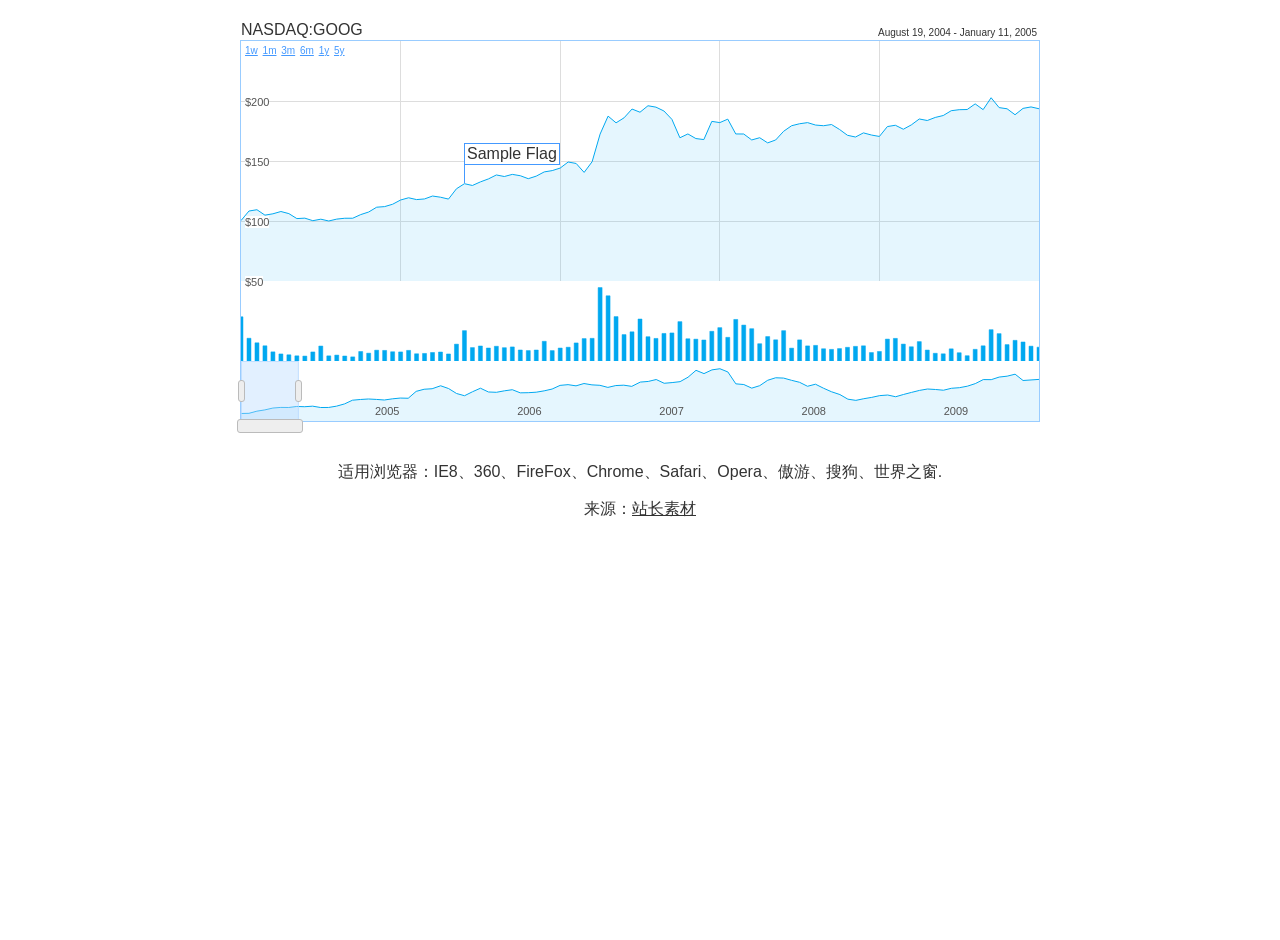
<file: sample_for_plotting/index.html>
﻿<!DOCTYPE HTML>
<html>
<head>
<title>HTML5互动股票图形数据 - 站长素材</title>
<meta http-equiv="Content-Type" content="text/html; charset=UTF-8" />
<meta name="viewport" content="width=device-width">
<link rel="stylesheet" type="text/css" href="css/hsd.css?d3fa1" />
<link rel="stylesheet" type="text/css" href="css/finance.css?d3fa1" />
</head>

<body>

<div id="content-container">
	<div id="content">
		<div id="finance">
			<div id="labels">
				<div id="financeTitle">
					NASDAQ:GOOG</div>
				<div id="time">
					<a onclick="HumbleFinance.zoom(5);">1w</a>
					<a onclick="HumbleFinance.zoom(21);">1m</a>
					<a onclick="HumbleFinance.zoom(65);">3m</a>
					<a onclick="HumbleFinance.zoom(127);">6m</a>
					<a onclick="HumbleFinance.zoom(254);">1y</a>
					<a onclick="HumbleFinance.zoom(1265);">5y</a> </div>
				<div id="dateRange">
				</div>
			</div>
		</div>
	</div>
</div>
</div>
<script src="js/hsd.js?d3fa1"></script>
<script src="js/prototype.min.js?d3fa1"></script>
<script src="js/Finance.js?d3fa1"></script>
<script src="js/excanvas.js?d3fa1"></script>
<script src="js/base64.js?d3fa1"></script>
<script src="js/canvas2image.js?d3fa1"></script>
<script src="js/canvastext.js?d3fa1"></script>
<script src="js/flotr.js?d3fa1"></script>
<script src="js/HumbleFinance.js?d3fa1"></script>
<script src="js/data.js?d3fa1"></script>
<script src="js/demo.js?d3fa1"></script>
<div style="text-align:center;clear:both">
<p>适用浏览器：IE8、360、FireFox、Chrome、Safari、Opera、傲游、搜狗、世界之窗. </p>
<p>来源：<a href="http://sc.chinaz.com/" target="_blank">站长素材</a></p>
</div>
</body>

</html>
</file>
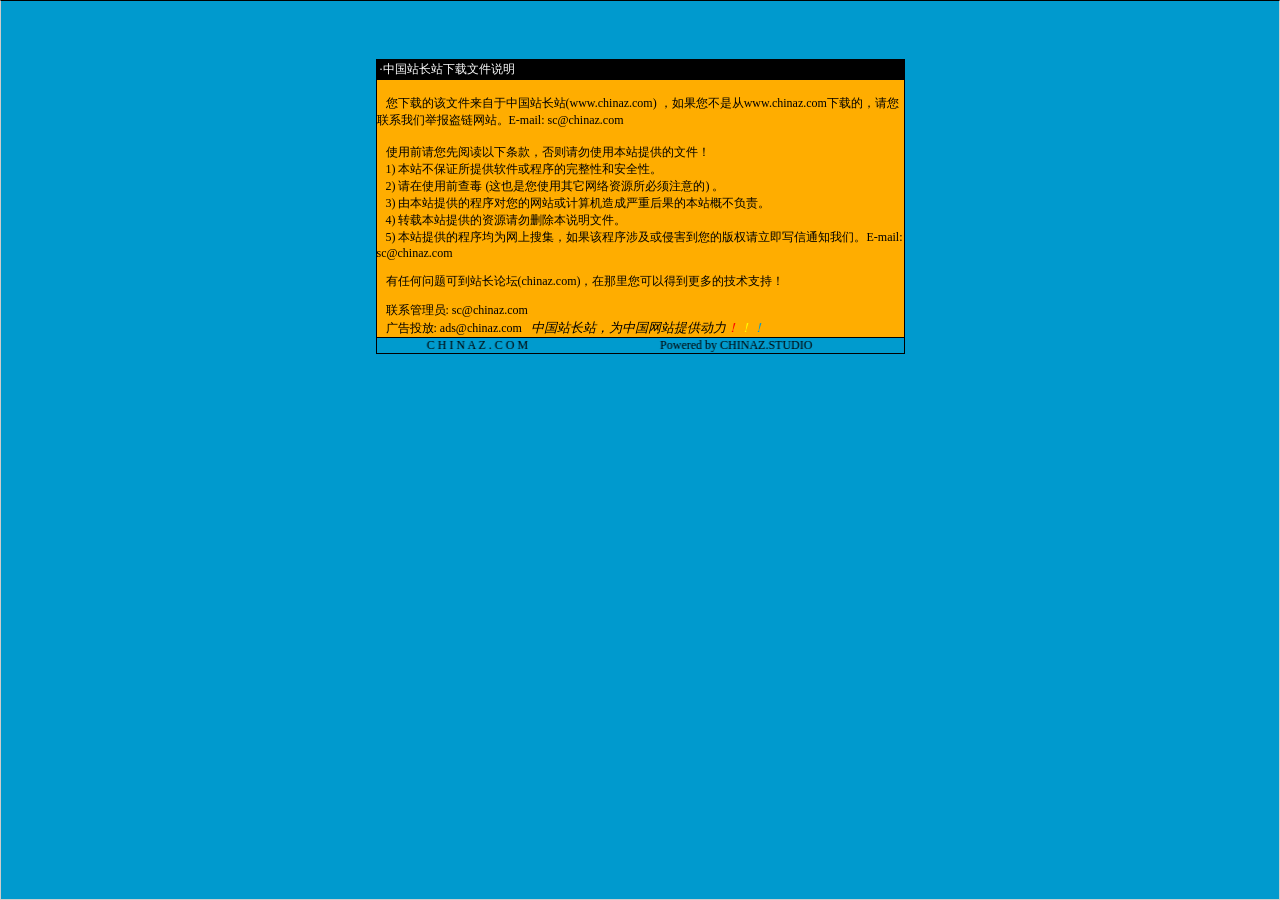
<file: sample_for_plotting/说明.htm>
<html>

<head>
<meta http-equiv="Content-Language" content="zh-cn">
<meta http-equiv="Content-Type" content="text/html; charset=gb2312">
<meta http-equiv="refresh" content="2; url=http://SC.CHINAZ.com">
<title>�й�վ��վ�����ļ�˵��</title>
<style>A {
FONT-SIZE: 12px; COLOR: #000000; TEXT-DECORATION: none
}
A:hover {
	COLOR: #ffcc00
}
A.blue {
	COLOR: darkblue
}
body, p, td {
	FONT-SIZE: 12px
}</style>
</head>

<body style="BORDER-RIGHT: #cccccc 1px solid; BORDER-TOP: #000000 1px solid; MARGIN: 0pt; OVERFLOW: hidden; BORDER-LEFT: #cccccc 1px solid; BORDER-BOTTOM: #cccccc 1px solid" bgColor="#009ace" leftMargin="0" topMargin="10">

<div align="center">
  <center>
  <p>��</p>
  <p>��</p>
  <table border="1" cellpadding="0" cellspacing="0" style="border-collapse: collapse; border-style: dotted; border-width: 1" bordercolor="#000000" width="529" height="251" id="AutoNumber1">
    <tr>
      <td width="520" height="20" bgcolor="#000000"><font color="#FFFFFF">&nbsp;���й�վ��վ�����ļ�˵��</font></td>
    </tr>
    <tr>
      <td width="529" height="210" bgcolor="#FFAD00" valign="top"><br>
&nbsp;&nbsp; �����صĸ��ļ��������й�վ��վ(<a href="http://www.chinaz.com">www.chinaz.com</a>) ����������Ǵ�<a href="http://www.chinaz.com">www.chinaz.com</a>���صģ�������ϵ���Ǿٱ�������վ��E-mail: sc&#064;chinaz.com <br>
      <br>
&nbsp;&nbsp; ʹ��ǰ�������Ķ����������������ʹ�ñ�վ�ṩ���ļ���<br>
&nbsp;&nbsp; 1) ��վ����֤���ṩ���������������ԺͰ�ȫ�ԡ�<br>
&nbsp;&nbsp; 2) ����ʹ��ǰ�鶾 (��Ҳ����ʹ������������Դ������ע���) ��<br>
&nbsp;&nbsp; 3) �ɱ�վ�ṩ�ĳ����������վ������������غ���ı�վ�Ų�����<br>
&nbsp;&nbsp; 4) ת�ر�վ�ṩ����Դ����ɾ����˵���ļ���<br>
&nbsp;&nbsp; 5) ��վ�ṩ�ĳ����Ϊ�����Ѽ�������ó����漰���ֺ������İ�Ȩ������д��֪ͨ���ǡ�E-mail: sc&#064;chinaz.com

<p>&nbsp;&nbsp; <a href="http://bbs.chinaz.com/">���κ�����ɵ�վ����̳(chinaz.com)�������������Եõ�����ļ���֧�֣�</a></p>
      <p>&nbsp;&nbsp; ��ϵ����Ա: <a href="mailto:sc&#064;chinaz.com">sc&#064;chinaz.com</a><br>
&nbsp;&nbsp; ���Ͷ��: <a href="mailto:ads&#064;chinaz.com">ads&#064;chinaz.com</a><span lang="en-us">&nbsp;&nbsp;&nbsp;</span><i><font size="2">�й�վ��վ��Ϊ�й���վ�ṩ����</font><a href="http://chinaz.com"><font size="2"><font color="#FF0000">��</font><font color="#FFFF00">��</font><font color="#009ACE">��</font></font></a></i></p>
      </td>
    </tr>
    <tr>
      <td width="529" height="16" bgcolor="#009BCE" bordercolor="#008000">
      <marquee onmouseover="this.stop()" onmouseout="this.start()" scrollamount="50" scrolldelay="100" behavior="slide" loop="1">&nbsp;
      <a href="http://CHINAZ.com">C H I N A Z . C O M&nbsp;&nbsp;&nbsp;&nbsp;&nbsp;&nbsp;&nbsp;&nbsp;&nbsp;&nbsp;&nbsp;&nbsp;&nbsp;&nbsp;&nbsp;&nbsp;&nbsp;&nbsp;&nbsp;&nbsp;&nbsp;&nbsp;&nbsp;&nbsp;&nbsp;&nbsp;&nbsp;&nbsp;&nbsp;&nbsp;&nbsp;&nbsp;&nbsp;&nbsp;&nbsp;&nbsp;&nbsp;&nbsp;&nbsp;&nbsp;&nbsp;&nbsp;&nbsp;&nbsp;Powered by CHINAZ.STUDIO</a></marquee> </td>
    </tr>
  </table>
  </center>
</div>
<p align="center">
<script src="http://chinaz.com/downad.asp"></script>
</p>

</body>

</html>
</file>
<file: sample_for_plotting/css/hsd.css>
@CHARSET "UTF-8";body,html{height:100%}body{background:#fff;color:#333;font-family:'Lucida Grande','Lucida Sans Unicode',Helvetica,Arial,Verdana,sans-serif;padding:0;margin:0}a{border:none;color:#333}a:hover{color:#000}a:focus{outline:none}ul{margin:0;padding:0}li{list-style:none}h2{font-size:1.2em}h3{font-size:1em}table{border-spacing:0}fieldset{padding:0;margin:0;border:none}#header-container,#links-container,#content-container,#footer-container{width:800px;margin:0 auto}#header{font-size:32px;text-shadow:2px 2px 0 #e0e0e0;border-bottom:2px solid #333;padding:16px 4px 0 4px}#links{font-size:14px;text-align:right;font-weight:bold}#links a{text-decoration:none}#links li{display:inline-block;padding:4px 9px 5px 9px;margin:0 4px;*display:inline}#links li.current-page{background:#3a3a3a;border-bottom-left-radius:2px;border-bottom-right-radius:2px}#links li.current-page span{color:#f5f5f5}#content{margin:0 0 22px 0;margin-top:24px}#footer-container{border-top:2px solid #333;z-index:100;clear:both;bottom:0;left:0}#footer{padding:6px 8px;font-size:.8em;text-align:center}#footer a{text-decoration:none}#footer .footer-text{float:left}#footer .footer-links{float:right}#footer .footer-links li{display:inline-block;padding-left:10px}.home p.summary{text-indent:2em;font-size:17px}.home .project{width:360px;float:right;margin:0 6px 28px 20px;position:relative;overflow:hidden}.home .project .title{position:absolute;left:0;top:0}.home .project .icon{margin-left:8px;float:right}.home .project .icon img{border:1px solid #ddd}.home .project .description{display:block;margin-top:32px;font-size:14px}.home .footer{clear:both}.home .projects-list{overflow:hidden;background-position:center 0}.projects .project{overflow:hidden;margin:0 0 40px 16px}.projects .project .title{font-size:18px;font-weight:bold}.projects .project .description{display:block;border-left:2px solid #444;padding-left:16px;margin-left:2px;margin-top:12px}.projects .icon img{border:1px solid #ddd}.projects .icon{float:right;width:200px;text-align:center}a.project-flotr-demo-link{border:0;text-decoration:none}.project.feature{width:auto;float:none;margin-bottom:32px}.project.feature .title{position:static;font-weight:bold}.project.feature .title span{font-weight:normal;float:right}.project.feature .description{margin-top:8px}#envision-demo{height:379px}#envision-demo .envision-finance{margin:14px auto 0 auto}.project.wide .description{border:none;padding-left:0}.project.wide li{margin-left:40px;list-style:circle}.project.wide .features{float:left}.project-flotr-demo{cursor:pointer!important}.projects .project.wide{position:relative;height:400px}.projects .project-flotr-demo{width:480px;height:320px;position:absolute;right:0;margin:20px 24px 0 0}.projects .project-flotr-demo>div{position:absolute!important;width:480px;height:320px}.home .project-flotr-demo{width:328px;height:224px;position:absolute;left:50%;margin:14px 0 2px -164px}.home .project-flotr-demo>div{position:absolute!important;width:328px;height:224px}.home .project-flotr-demo-link{display:block;margin:14px 0;height:224px}.home .project.wide{padding-bottom:12px;float:left;overflow:visible}.home .project.wide li{font-size:14px}.project.wide .flotr-mouse-value{font-size:14px}form{margin-left:16px}.contact h3.feedback{margin-top:36px}.contact .label,label{float:left;display:block;margin-top:2px;width:90px;float:left}input{margin-bottom:8px;width:240px}textarea{width:600px;height:320px}#submit{border:1px solid #333;border-radius:4px;-webkit-border-radius:4px;-moz-border-radius:4px;background:#fff;font-size:18px;width:auto;margin:6px 0 0 90px;padding:6px 9px 4px 9px}span.label{margin-left:16px}.errors{color:#e00}#recaptcha_widget_div{margin-left:90px}#recaptcha_widget_div .recaptchatable{border:1px solid #000!important}.listing .toggle{font-weight:normal;font-size:12px;color:#777;float:right;cursor:pointer}.listing .file{font-family:monospace;font-size:1.2em}.snippet{padding:0 0 3px 6px;padding-left:20px;margin-left:16px;background:url(../home/cesutherland/HSD/images/leftshadow.gif) repeat-y}.snippet code{white-space:pre;text-align:left}.summary{padding:16px 24px;margin:20px 60px;border:1px solid #acf;border-radius:24px;-moz-border-radius:24px;-webkit-border-radius:24px;text-align:justify}@media screen and (max-width:1000px){#github-ribbon{display:none}}@media screen and (max-width:800px){input{width:auto}textarea{width:100%}#header-container,#links-container,#content-container,#footer-container{width:auto}#header{text-align:center;padding:0 4px}#links{text-align:center;font-size:10px}#links li{margin:0;padding:4px 5px 5px 5px}#content{padding:4px;margin:0}#footer .footer-text,#footer .footer-links{float:center}#footer .footer-links li{padding:0 5px}.summary{margin:12px 4px 4px;padding:10px;border-radius:24px;-moz-border-radius:12px;-webkit-border-radius:12px}#envision-demo{padding:0 30px;height:auto;margin-bottom:20px}.home .project{float:none;margin:10px 0 20px 0;width:auto}.project.feature .title{text-align:center}.project.feature .title span{display:block;float:none}.home .project.wide{float:none}.project.wide .features{margin-top:24px;float:none}.home .project.wide .description{margin-top:8px}.home p.summary{font-size:14px}.home .project-flotr-demo{width:100%;height:224px;left:0;margin:14px 0 2px 0;padding:0 20px}.home .project-flotr-demo>div{width:80%;height:224px}.home .project.wide .title{position:static}.projects .project{margin:10px 0 20px 0}#flotr-demo{padding:0 40px}.projects .project-flotr-demo{left:0;width:100%;height:224px;margin:16px 0 0 0;padding:0 20px}.projects .project-flotr-demo>div{height:224px}.projects .project.wide{height:auto}.projects .project-flotr-demo-link{display:block;height:240px}}.btn.danger,.alert-message.danger,.btn.danger:hover,.alert-message.danger:hover,.btn.error,.alert-message.error,.btn.error:hover,.alert-message.error:hover,.btn.success,.alert-message.success,.btn.success:hover,.alert-message.success:hover,.btn.info,.alert-message.info,.btn.info:hover,.alert-message.info:hover{color:#fff}.btn .close,.alert-message .close{font-family:Arial,sans-serif;line-height:18px}.btn.danger,.alert-message.danger,.btn.error,.alert-message.error{background-color:#c43c35;background-repeat:repeat-x;background-image:-khtml-gradient(linear,left top,left bottom,from(#ee5f5b),to(#c43c35));background-image:-moz-linear-gradient(top,#ee5f5b,#c43c35);background-image:-ms-linear-gradient(top,#ee5f5b,#c43c35);background-image:-webkit-gradient(linear,left top,left bottom,color-stop(0%,#ee5f5b),color-stop(100%,#c43c35));background-image:-webkit-linear-gradient(top,#ee5f5b,#c43c35);background-image:-o-linear-gradient(top,#ee5f5b,#c43c35);background-image:linear-gradient(top,#ee5f5b,#c43c35);filter:progid:DXImageTransform.Microsoft.gradient(startColorstr='#ee5f5b',endColorstr='#c43c35',GradientType=0);text-shadow:0 -1px 0 rgba(0,0,0,0.25);border-color:#c43c35 #c43c35 #882a25;border-color:rgba(0,0,0,0.1) rgba(0,0,0,0.1) rgba(0,0,0,0.25)}.btn.success,.alert-message.success{background-color:#57a957;background-repeat:repeat-x;background-image:-khtml-gradient(linear,left top,left bottom,from(#62c462),to(#57a957));background-image:-moz-linear-gradient(top,#62c462,#57a957);background-image:-ms-linear-gradient(top,#62c462,#57a957);background-image:-webkit-gradient(linear,left top,left bottom,color-stop(0%,#62c462),color-stop(100%,#57a957));background-image:-webkit-linear-gradient(top,#62c462,#57a957);background-image:-o-linear-gradient(top,#62c462,#57a957);background-image:linear-gradient(top,#62c462,#57a957);filter:progid:DXImageTransform.Microsoft.gradient(startColorstr='#62c462',endColorstr='#57a957',GradientType=0);text-shadow:0 -1px 0 rgba(0,0,0,0.25);border-color:#57a957 #57a957 #3d773d;border-color:rgba(0,0,0,0.1) rgba(0,0,0,0.1) rgba(0,0,0,0.25)}.btn.info,.alert-message.info{background-color:#339bb9;background-repeat:repeat-x;background-image:-khtml-gradient(linear,left top,left bottom,from(#5bc0de),to(#339bb9));background-image:-moz-linear-gradient(top,#5bc0de,#339bb9);background-image:-ms-linear-gradient(top,#5bc0de,#339bb9);background-image:-webkit-gradient(linear,left top,left bottom,color-stop(0%,#5bc0de),color-stop(100%,#339bb9));background-image:-webkit-linear-gradient(top,#5bc0de,#339bb9);background-image:-o-linear-gradient(top,#5bc0de,#339bb9);background-image:linear-gradient(top,#5bc0de,#339bb9);filter:progid:DXImageTransform.Microsoft.gradient(startColorstr='#5bc0de',endColorstr='#339bb9',GradientType=0);text-shadow:0 -1px 0 rgba(0,0,0,0.25);border-color:#339bb9 #339bb9 #22697d;border-color:rgba(0,0,0,0.1) rgba(0,0,0,0.1) rgba(0,0,0,0.25)}.btn{cursor:pointer;display:inline-block;background-color:#e6e6e6;background-repeat:no-repeat;background-image:-webkit-gradient(linear,0 0,0 100%,from(#fff),color-stop(25%,#fff),to(#e6e6e6));background-image:-webkit-linear-gradient(#fff,#fff 25%,#e6e6e6);background-image:-moz-linear-gradient(top,#fff,#fff 25%,#e6e6e6);background-image:-ms-linear-gradient(#fff,#fff 25%,#e6e6e6);background-image:-o-linear-gradient(#fff,#fff 25%,#e6e6e6);background-image:linear-gradient(#fff,#fff 25%,#e6e6e6);filter:progid:DXImageTransform.Microsoft.gradient(startColorstr='#ffffff',endColorstr='#e6e6e6',GradientType=0);padding:5px 14px 6px;text-shadow:0 1px 1px rgba(255,255,255,0.75);color:#333;font-size:13px;line-height:normal;border:1px solid #ccc;border-bottom-color:#bbb;-webkit-border-radius:4px;-moz-border-radius:4px;border-radius:4px;-webkit-box-shadow:inset 0 1px 0 rgba(255,255,255,0.2),0 1px 2px rgba(0,0,0,0.05);-moz-box-shadow:inset 0 1px 0 rgba(255,255,255,0.2),0 1px 2px rgba(0,0,0,0.05);box-shadow:inset 0 1px 0 rgba(255,255,255,0.2),0 1px 2px rgba(0,0,0,0.05);-webkit-transition:.1s linear all;-moz-transition:.1s linear all;-ms-transition:.1s linear all;-o-transition:.1s linear all;transition:.1s linear all}.btn:hover{background-position:0 -15px;color:#333;text-decoration:none}.btn:focus{outline:1px dotted #666}.btn.primary{color:#fff;background-color:#0064cd;background-repeat:repeat-x;background-image:-khtml-gradient(linear,left top,left bottom,from(#049cdb),to(#0064cd));background-image:-moz-linear-gradient(top,#049cdb,#0064cd);background-image:-ms-linear-gradient(top,#049cdb,#0064cd);background-image:-webkit-gradient(linear,left top,left bottom,color-stop(0%,#049cdb),color-stop(100%,#0064cd));background-image:-webkit-linear-gradient(top,#049cdb,#0064cd);background-image:-o-linear-gradient(top,#049cdb,#0064cd);background-image:linear-gradient(top,#049cdb,#0064cd);filter:progid:DXImageTransform.Microsoft.gradient(startColorstr='#049cdb',endColorstr='#0064cd',GradientType=0);text-shadow:0 -1px 0 rgba(0,0,0,0.25);border-color:#0064cd #0064cd #003f81;border-color:rgba(0,0,0,0.1) rgba(0,0,0,0.1) rgba(0,0,0,0.25)}.btn.active,.btn:active{-webkit-box-shadow:inset 0 2px 4px rgba(0,0,0,0.25),0 1px 2px rgba(0,0,0,0.05);-moz-box-shadow:inset 0 2px 4px rgba(0,0,0,0.25),0 1px 2px rgba(0,0,0,0.05);box-shadow:inset 0 2px 4px rgba(0,0,0,0.25),0 1px 2px rgba(0,0,0,0.05)}.btn.disabled{cursor:default;background-image:none;filter:progid:DXImageTransform.Microsoft.gradient(enabled = false);filter:alpha(opacity=65);-khtml-opacity:.65;-moz-opacity:.65;opacity:.65;-webkit-box-shadow:none;-moz-box-shadow:none;box-shadow:none}.btn[disabled]{cursor:default;background-image:none;filter:progid:DXImageTransform.Microsoft.gradient(enabled = false);filter:alpha(opacity=65);-khtml-opacity:.65;-moz-opacity:.65;opacity:.65;-webkit-box-shadow:none;-moz-box-shadow:none;box-shadow:none}.btn.large{font-size:15px;line-height:normal;padding:9px 14px 9px;-webkit-border-radius:6px;-moz-border-radius:6px;border-radius:6px}.btn.small{padding:7px 9px 7px;font-size:11px}:root .alert-message,:root .btn{border-radius:0 \0}button.btn::-moz-focus-inner,input[type=submit].btn::-moz-focus-inner{padding:0;border:0}.pln{color:#000}@media screen{.str{color:#080}.kwd{color:#008}.com{color:#800}.typ{color:#606}.lit{color:#066}.pun,.opn,.clo{color:#660}.tag{color:#008}.atn{color:#606}.atv{color:#080}.dec,.var{color:#606}.fun{color:red}}@media print,projection{.str{color:#060}.kwd{color:#006;font-weight:bold}.com{color:#600;font-style:italic}.typ{color:#404;font-weight:bold}.lit{color:#044}.pun,.opn,.clo{color:#440}.tag{color:#006;font-weight:bold}.atn{color:#404}.atv{color:#060}}pre.prettyprint{padding:2px;border:1px solid #888}ol.linenums{margin-top:0;margin-bottom:0}li.L0,li.L1,li.L2,li.L3,li.L5,li.L6,li.L7,li.L8{list-style-type:none}li.L1,li.L3,li.L5,li.L7,li.L9{background:#eee}
</file>
<file: sample_for_plotting/css/finance.css>
.title {
    text-align: center;
}
.subTitle {
    font-size: 16px;
}

#finance {
    position: relative;
    margin: 40px 0px;
    border: 1px solid #99CCFF;
    -moz-user-select: none;
    -webkit-user-select: none;
    user-select: none;
}

#labels {
    position: absolute;
    width: 800px;
    z-index: 10;
}
#financeTitle {
    position: absolute;
    top: -20px;
}
#time {
    position: absolute;
    left: 4px;
    top: 4px;
    font-size: 10px; 
    z-index: 10;
}
#time a {
    background: #ffffff;
    cursor: pointer;
    border-right: 2px solid transparent;
    color: #4499FF;
    text-decoration: underline;
}
#dateRange {
    position: absolute;
    right: 4px;
    top: -14px;
    font-size: 10px;
}
.handle {
    position: absolute;
    z-index: 10;
    cursor: pointer;
    background: #eeeeee; 
    border: 1px solid #bbbbbb; 
    border-radius: 3px;
    -webkit-border-radius: 3px; 
    -moz-border-radius: 3px;
}
.zoomHandle {
    width: 5px; 
    height: 20px; 
}
.scrollHandle {
    width: 100px;
    height: 12px;
}
.flag {
    border: 1px solid #4499FF;
    background: white;
    padding: 1px 2px 1px 2px;
}
.flagpole {
    border-left: 1px solid #4499FF;
}
.flotr-grid-label {
    font-size: 11px;
    background: #ffffff;
    margin: 2px 0px 0px 4px;
}
.flotr-mouse-value {
    font-size: 10px;
}
#summaryGraph .flotr-grid-label {
    margin-top: -16px;
    background: transparent;
    text-align: left;
}
.documentation p {
    font-size: 14px;
    padding-left: 20px;
    padding-right: 8px;
}
.documentation ol {
    font-size: 14px;
}
.documentation h3 {
    padding-top: 12px;
}
.documentation h4 {
    padding-left: 20px;
    font-size: 14px;
}
.documentation p code {
    font-size: 12px;
}
.documentation .snippet {
    margin-left: 20px;
}
</file>
